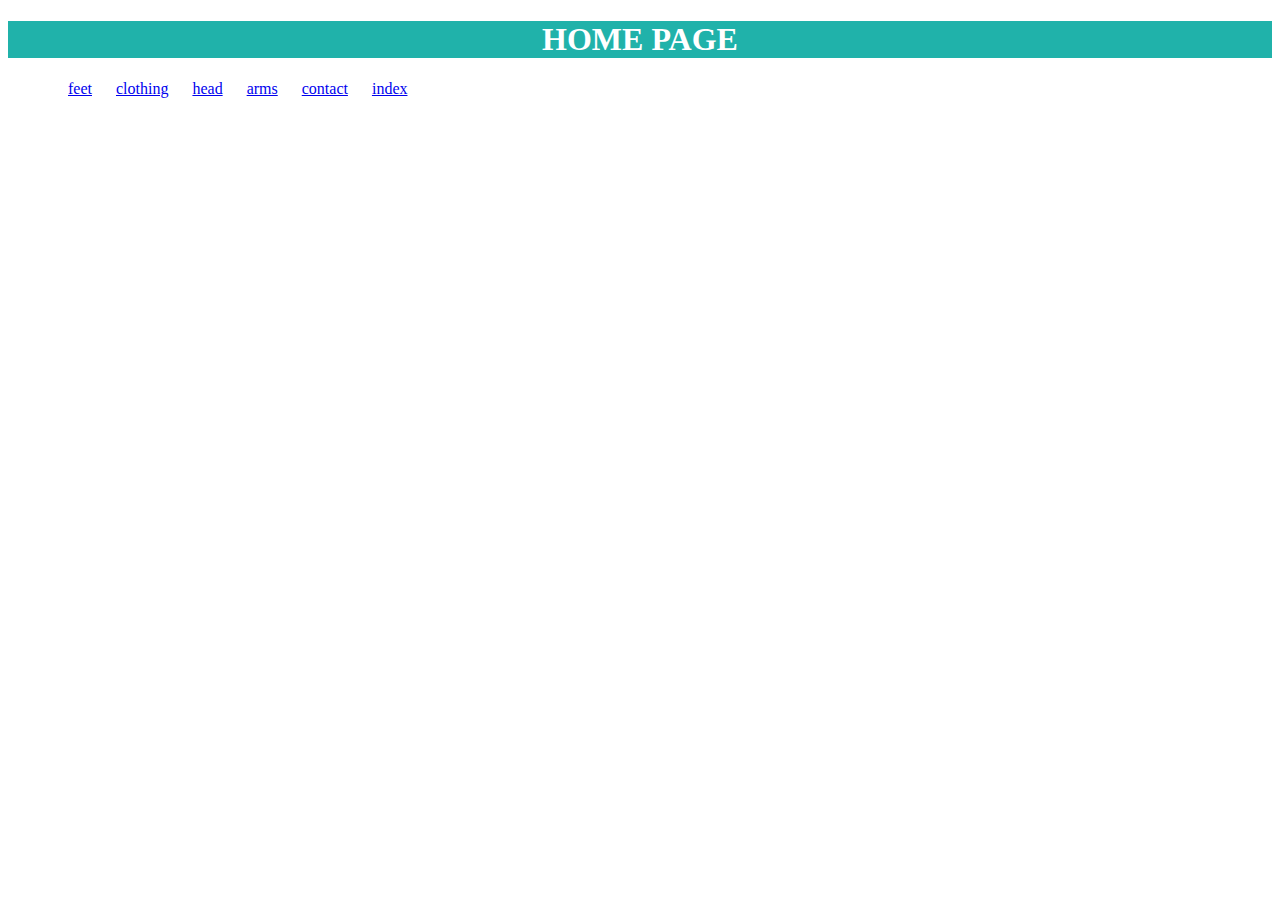
<file: index.html>
<!doctype html>
<html>
<head>
<meta charset="utf-8">
<title>Untitled Document</title>
	<link rel="stylesheet"type="text/css"href="css/main.css">
</head>

<body>
<h1>HOME PAGE</h1>	
	
	<ul>
	
		<li><a href = "feet.html">feet</a></li>
		<li><a href = "clothing.html">clothing</a></li>
	     <li><a href = "head.html">head</a></li>
	     <li><a href = "arms.html">arms</a></li>
	      <li><a href = "contact.html">contact</a></li>
	       <li><a href = "index.html">index</a></li>
	
	</ul>
	
	
	
	
</body>
</html>
</file>
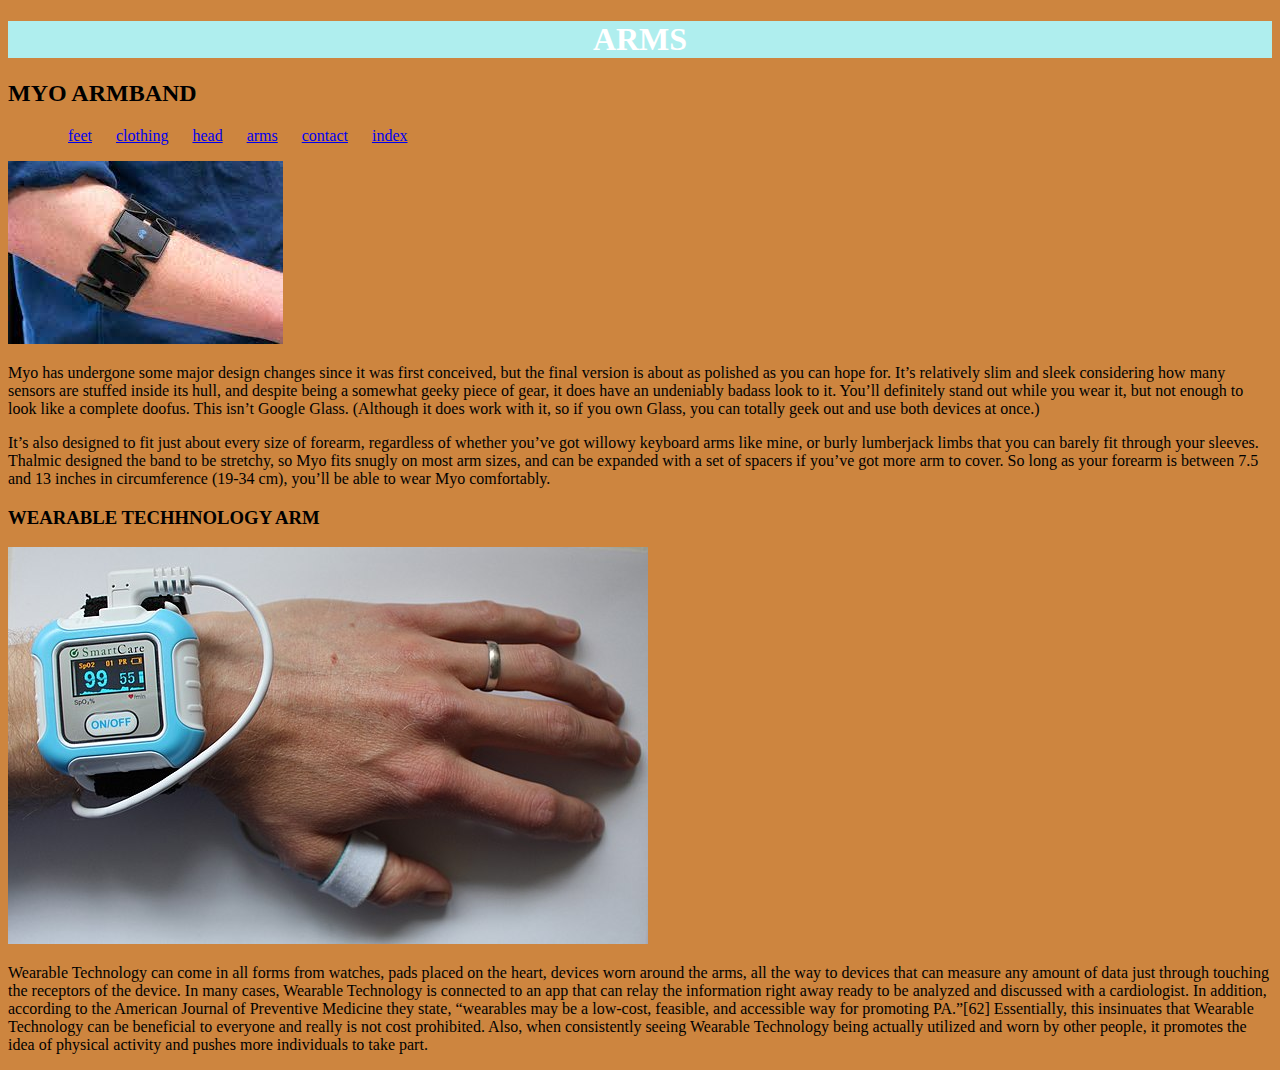
<file: arms.html>
<!doctype html>
<html>
<head>
<meta charset="utf-8">
<title>Untitled Document</title>
	
	<link rel="stylesheet"type="text/css"href="css/main.css">
	
	<style>

		body{background-color:peru;}
		h1{background-color:paleturquoise;color:white;text-align: center;text-transform: uppercase;font-family:Cambria, "Hoefler Text", "Liberation Serif", Times, "Times New Roman", "serif";}
		
	
	
	
	
	</style>
	     
	
	
	
</head>

<body>
<h1>arms</h1>	
<h2>MYO ARMBAND</h2>
<ul>
	
		<li><a href = "feet.html">feet</a></li>
		<li><a href = "clothing.html">clothing</a></li>
	     <li><a href = "head.html">head</a></li>
	     <li><a href = "arms.html">arms</a></li>
	      <li><a href = "contact.html">contact</a></li>
	       <li><a href = "index.html">index</a></li>
	
	</ul>
	
<img src="images/Myo armband.jpg">
	
<p>Myo has undergone some major design changes since it was first conceived, but the final version is about as polished as you can hope for. It’s relatively slim and sleek considering how many sensors are stuffed inside its hull, and despite being a somewhat geeky piece of gear, it does have an undeniably badass look to it. You’ll definitely stand out while you wear it, but not enough to look like a complete doofus. This isn’t Google Glass. (Although it does work with it, so if you own Glass, you can totally geek out and use both devices at once.)</p>
<p>It’s also designed to fit just about every size of forearm, regardless of whether you’ve got willowy keyboard arms like mine, or burly lumberjack limbs that you can barely fit through your sleeves. Thalmic designed the band to be stretchy, so Myo fits snugly on most arm sizes, and can be expanded with a set of spacers if you’ve got more arm to cover. So long as your forearm is between 7.5 and 13 inches in circumference (19-34 cm), you’ll be able to wear Myo comfortably.</p>

	<h3>WEARABLE TECHHNOLOGY ARM</h3>
	<img src="images/WearableTechnology arm.jpg">
	<p>Wearable Technology can come in all forms from watches, pads placed on the heart, devices worn around the arms, all the way to devices that can measure any amount of data just through touching the receptors of the device. In many cases, Wearable Technology is connected to an app that can relay the information right away ready to be analyzed and discussed with a cardiologist. In addition, according to the American Journal of Preventive Medicine they state, “wearables may be a low-cost, feasible, and accessible way for promoting PA.”[62] Essentially, this insinuates that Wearable Technology can be beneficial to everyone and really is not cost prohibited. Also, when consistently seeing Wearable Technology being actually utilized and worn by other people, it promotes the idea of physical activity and pushes more individuals to take part.</p>
	
	
	
</body>
	
</html>
</file>
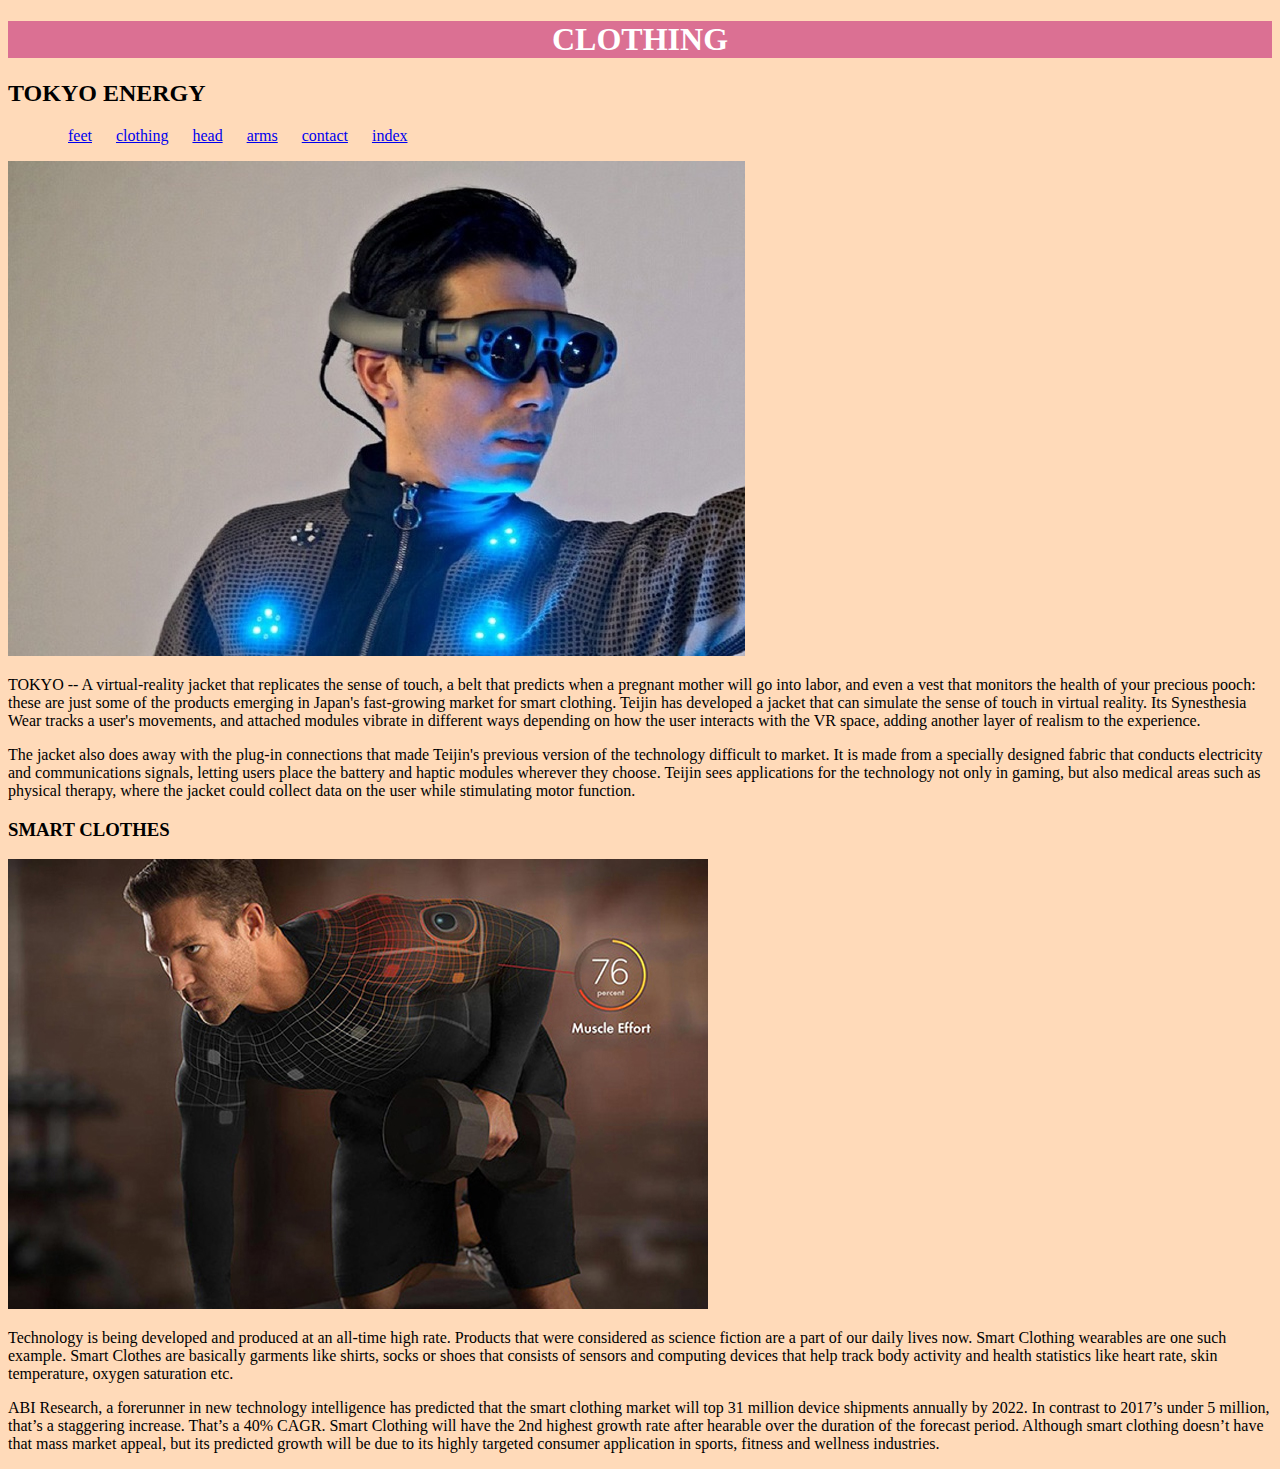
<file: clothing.html>
<!doctype html>
<html>
<head>
<meta charset="utf-8">
<title>Untitled Document</title>
<link rel="stylesheet"type="text/css"href="css/main.css">
	
	<style>

		body{background-color:peachpuff;}
		h1{background-color:palevioletred;color:white;text-align: center;text-transform: uppercase;font-family:Cambria, "Hoefler Text", "Liberation Serif", Times, "Times New Roman", "serif";}
		
	li{display:inline;margin-left: 20px;}
	
	
	
	</style>
	
	
</head>

<body>
	<h1>clothing</h1>
	<h2>TOKYO ENERGY</h2>
	<ul>
	
		<li><a href = "feet.html">feet</a></li>
		<li><a href = "clothing.html">clothing</a></li>
	     <li><a href = "head.html">head</a></li>
	     <li><a href = "arms.html">arms</a></li>
	      <li><a href = "contact.html">contact</a></li>
	       <li><a href = "index.html">index</a></li>
	<li><adisplay:inline;margin-left: 20px;<li>
	
	</ul>
	<img src="images/TOKYO.jpg">
<p>TOKYO -- A virtual-reality jacket that replicates the sense of touch, a belt that predicts when a pregnant mother will go into labor, and even a vest that monitors the health of your precious pooch: these are just some of the products emerging in Japan's fast-growing market for smart clothing.
	  
Teijin has developed a jacket that can simulate the sense of touch in virtual reality. Its Synesthesia Wear tracks a user's movements, and attached modules vibrate in different ways depending on how the user interacts with the VR space, adding another layer of realism to the experience.</p>
<P>The jacket also does away with the plug-in connections that made Teijin's previous version of the technology difficult to market. It is made from a specially designed fabric that conducts electricity and communications signals, letting users place the battery and haptic modules wherever they choose.

Teijin sees applications for the technology not only in gaming, but also medical areas such as physical therapy, where the jacket could collect data on the user while stimulating motor function.</P>
 <h3>SMART CLOTHES</h3>	
 <img src="images/Smart Clothes.jpg">
 <p>Technology is being developed and produced at an all-time high rate. Products that were considered as science fiction are a part of our daily lives now. Smart Clothing wearables are one such example. Smart Clothes are basically garments like shirts, socks or shoes that consists of sensors and computing devices that help track body activity and health statistics like heart rate, skin temperature, oxygen saturation etc. </p>
	<p> ABI Research, a forerunner in new technology intelligence has predicted that the smart clothing market will top 31 million device shipments annually by 2022. In contrast to 2017’s under 5 million, that’s a staggering increase. That’s a 40% CAGR. Smart Clothing will have the 2nd highest growth rate after hearable over the duration of the forecast period. Although smart clothing doesn’t have that mass market appeal, but its predicted growth will be due to its highly targeted consumer application in sports, fitness and wellness industries.</p>
	
</body>
</html>
</file>
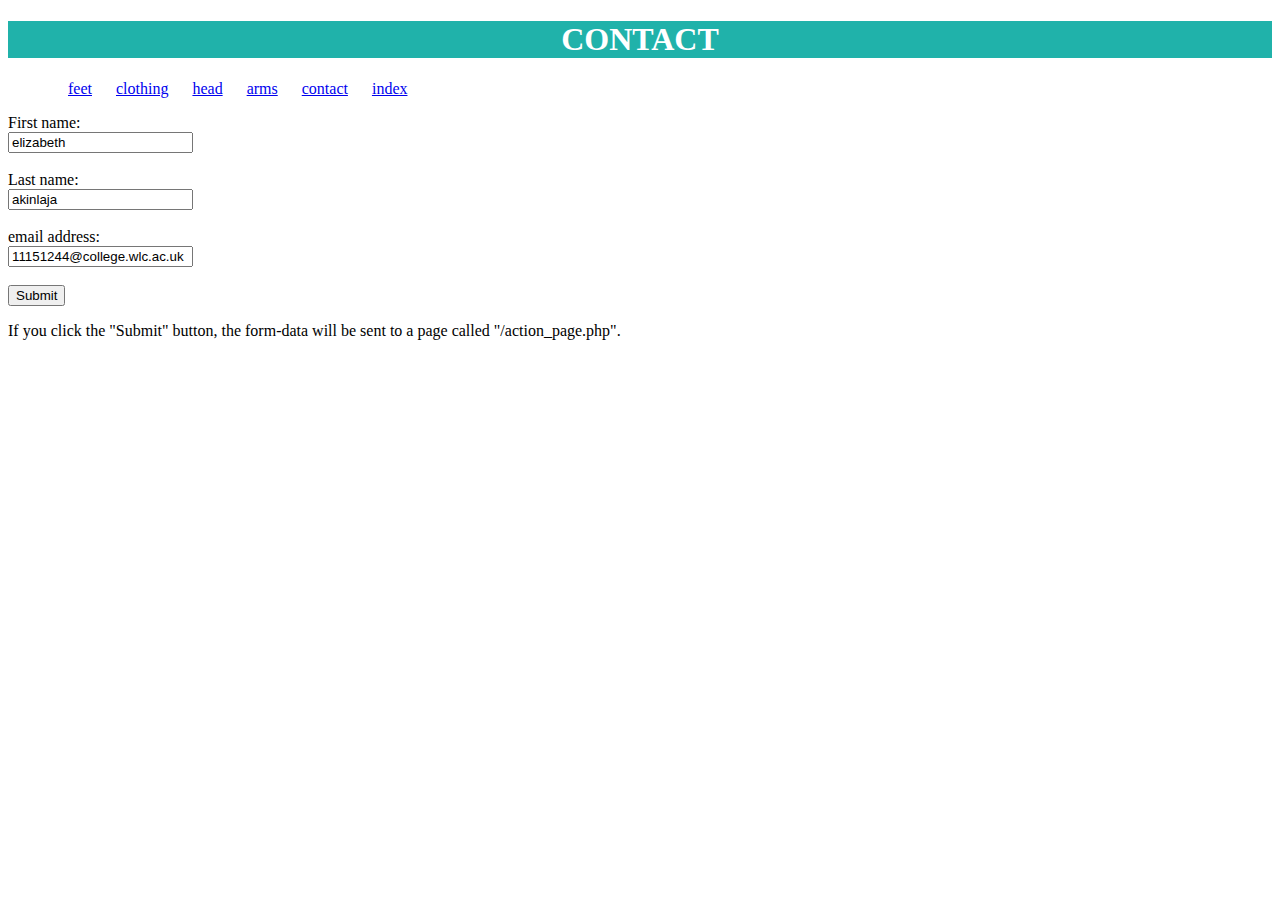
<file: contact.html>
<!doctype html>
<html>
<head>
<meta charset="utf-8">
<title>Untitled Document</title>
	
	<link rel="stylesheet"type="text/css"href="css/main.css">
	
</head>

<body>
	<h1>Contact</h1>
	<ul>
	
		<li><a href = "feet.html">feet</a></li>
		<li><a href = "clothing.html">clothing</a></li>
	     <li><a href = "head.html">head</a></li>
	     <li><a href = "arms.html">arms</a></li>
	      <li><a href = "contact.html">contact</a></li>
	       <li><a href = "index.html">index</a></li>
	
	</ul>
	
	<form action="/action_page.php">
  <label for="fname">First name:</label><br>
  <input type="text" id="fname" name="fname" value="elizabeth"><br><br>
  <label for="lname">Last name:</label><br>
  <input type="text" id="lname" name="lname" value="akinlaja"><br><br>
  <label for="email">email address:</label><br>
  <input type="text" id="email" name="email address" value="11151244@college.wlc.ac.uk"><br><br>
  <input type="submit" value="Submit">
</form> 

<p>If you click the "Submit" button, the form-data will be sent to a page called "/action_page.php".</p>
</body>
</html>
</file>
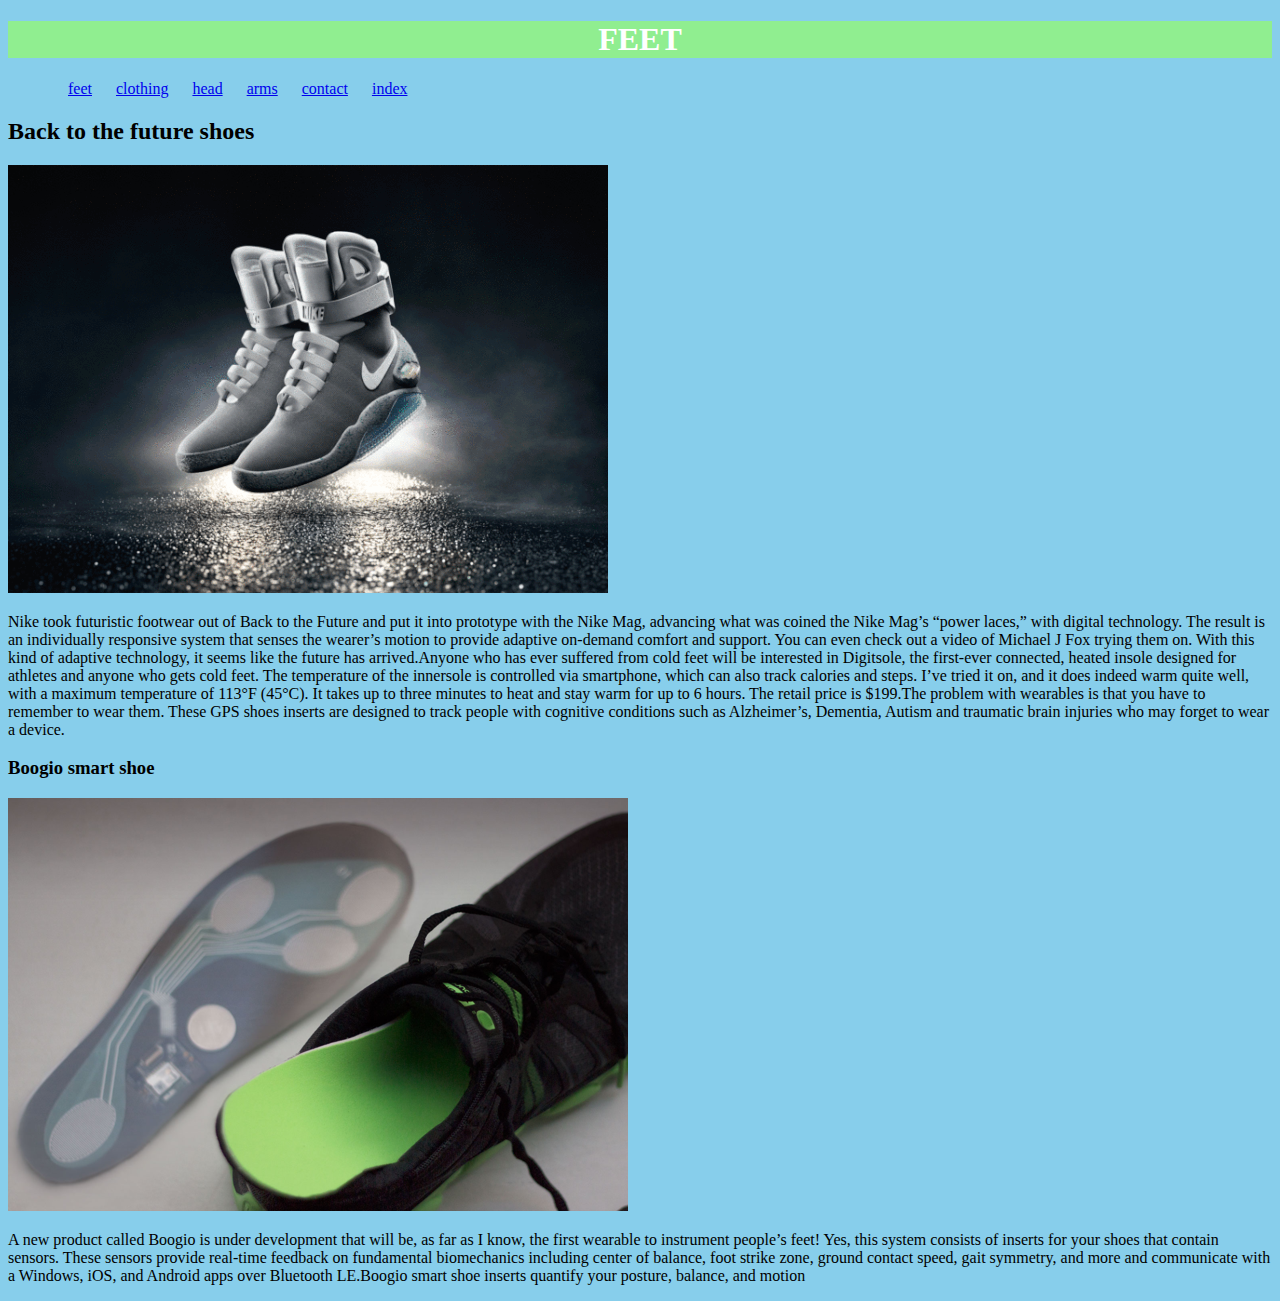
<file: feet.html>
<!doctype html>
<html>
<head>
<meta charset="utf-8">
<title>Untitled Document</title>
	<link rel="stylesheet"type="text/css"href="css/main.css">
	
	
	<style>
	
		body{background-color:skyblue;}
		h1{background-color:lightgreen;color:white;text-align: center;text-transform: uppercase;font-family:Cambria, "Hoefler Text", "Liberation Serif", Times, "Times New Roman", "serif";}
	   
		
	     
	
	
	
	</style>
	
	
</head>

<body>
	<h1>feet</h1>
	<ul>
	
		<li><a href = "feet.html">feet</a></li>
		<li><a href = "clothing.html">clothing</a></li>
	     <li><a href = "head.html">head</a></li>
	     <li><a href = "arms.html">arms</a></li>
	      <li><a href = "contact.html">contact</a></li>
	       <li><a href = "index.html">index</a></li>
	       
	</ul>
	
	<h2>Back to the future shoes</h2>
	<img src="images/back to the future shoes.jpeg">
	<p>Nike took futuristic footwear out of Back to the Future and put it into prototype with the Nike Mag, advancing what was coined the Nike Mag’s “power laces,” with digital technology. The result is an individually responsive system that senses the wearer’s motion to provide adaptive on-demand comfort and support. You can even check out a video of Michael J Fox trying them on.  With this kind of adaptive technology, it seems like the future has arrived.Anyone who has ever suffered from cold feet will be interested in Digitsole, the first-ever connected, heated insole designed for athletes and anyone who gets cold feet. The temperature of the innersole is controlled via smartphone, which can also track calories and steps. I’ve tried it on, and it does indeed warm quite well, with a maximum temperature of 113°F (45°C). It takes up to three minutes to heat and stay warm for up to 6 hours. The retail price is $199.The problem with wearables is that you have to remember to wear them. These GPS shoes inserts are designed to track people with cognitive conditions such as Alzheimer’s, Dementia, Autism and traumatic brain injuries who may forget to wear a device. </p>
      
	<h3>Boogio smart shoe</h3>
     <img src="images/Boogio smart shoe.jpeg">
	<p>A new product called Boogio is under development that will be, as far as I know, the first wearable to instrument people’s feet! Yes, this system consists of inserts for your shoes that contain sensors. These sensors provide real-time feedback on fundamental biomechanics including center of balance, foot strike zone, ground contact speed, gait symmetry, and more and communicate with a Windows, iOS, and Android apps over Bluetooth LE.Boogio smart shoe inserts quantify your posture, balance, and motion</p>

</body>
</html>
</file>
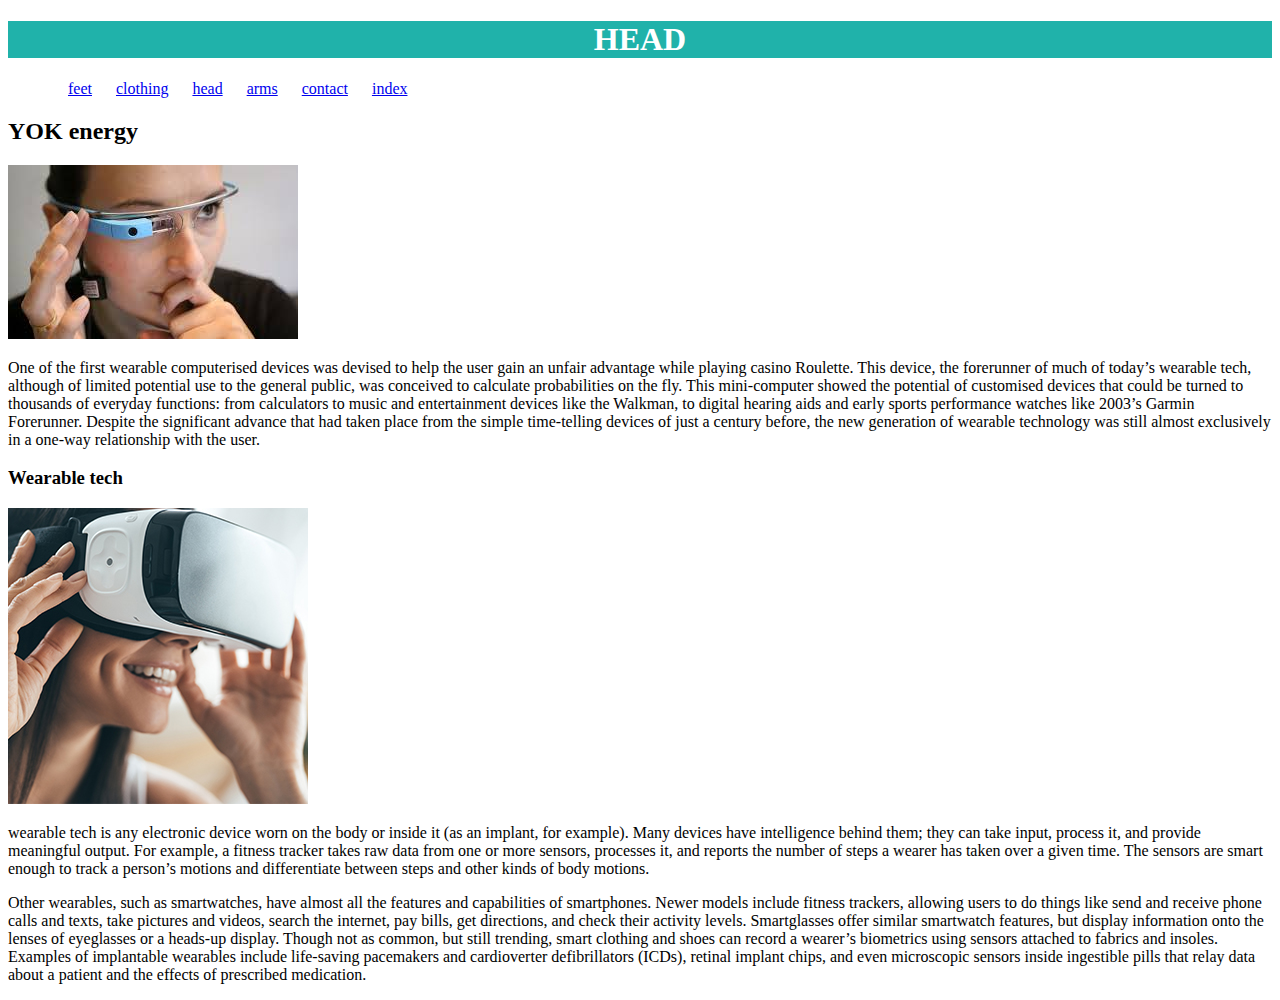
<file: head.html>
<!doctype html>
<html>
<head>
<meta charset="utf-8">
<title>Untitled Document</title>
	<link rel="stylesheet"type="text/css"href="css/main.css">

	
	<style>

		body{background-color:;}
		h1{background-color:lightseagreen;color:white;text-align: center;text-transform: uppercase;font-family:Cambria, "Hoefler Text", "Liberation Serif", Times, "Times New Roman", "serif";}
		
	
	
	
	
	</style>
	
	
	
	</head>

<body>
	
	<h1>head</h1>
	<ul>
	
		<li><a href = "feet.html">feet</a></li>
		<li><a href = "clothing.html">clothing</a></li>
	     <li><a href = "head.html">head</a></li>
	     <li><a href = "arms.html">arms</a></li>
	      <li><a href = "contact.html">contact</a></li>
	       <li><a href = "index.html">index</a></li>
	
		<li><adisplay:inline;margin-left: 20px;<li>
	
	</ul>
	
	<h2>YOK energy</h2>
	<img src="images/YOK energy.jpeg">
	
	<p>One of the first wearable computerised devices was devised to help the user gain an unfair advantage while playing casino Roulette. This device, the forerunner of much of today’s wearable tech, although of limited potential use to the general public, was conceived to calculate probabilities on the fly. This mini-computer showed the potential of customised devices that could be turned to thousands of everyday functions: from calculators to music and entertainment devices like the Walkman, to digital hearing aids and early sports performance watches like 2003’s Garmin Forerunner. Despite the significant advance that had taken place from the simple time-telling devices of just a century before, the new generation of wearable technology was still almost exclusively in a one-way relationship with the user.</p>
	
	<h3>Wearable tech</h3>
	<img src="images/wearable tech.jpg">
<p> wearable tech is any electronic device worn on the body or inside it (as an implant, for example). Many devices have intelligence behind them; they can take input, process it, and provide meaningful output. For example, a fitness tracker takes raw data from one or more sensors, processes it, and reports the number of steps a wearer has taken over a given time. The sensors are smart enough to track a person’s motions and differentiate between steps and other kinds of body motions. </p>
	<p> Other wearables, such as smartwatches, have almost all the features and capabilities of smartphones. Newer models include fitness trackers, allowing users to do things like send and receive phone calls and texts, take pictures and videos, search the internet, pay bills, get directions, and check their activity levels. Smartglasses offer similar smartwatch features, but display information onto the lenses of eyeglasses or a heads-up display. Though not as common, but still trending, smart clothing and shoes can record a wearer’s biometrics using sensors attached to fabrics and insoles. Examples of implantable wearables include life-saving pacemakers and cardioverter defibrillators (ICDs), retinal implant chips, and even microscopic sensors inside ingestible pills that relay data about a patient and the effects of prescribed medication.</p>
</body>
</html>
</file>
<file: css/main.css>
/* CSS Document */
 body{background-color:;}
		h1{background-color:lightseagreen;color:white;text-align: center;text-transform: uppercase;font-family:Cambria, "Hoefler Text", "Liberation Serif", Times, "Times New Roman", "serif";}
		



ul li{display:inline;margin-left: 20px;}
</file>
